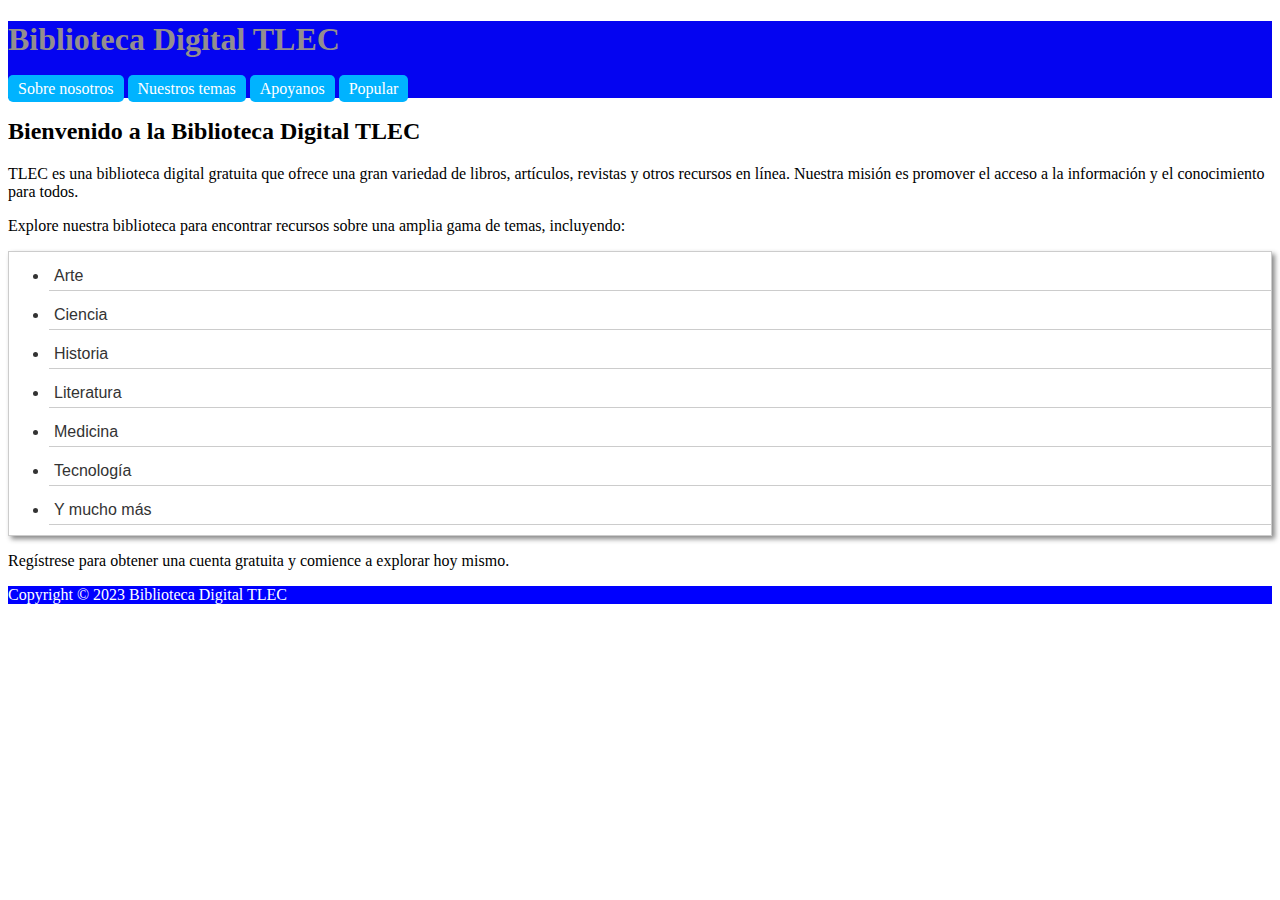
<file: index.html>
<!DOCTYPE html>
<html lang="es">
<head>
  <meta charset="UTF-8">
  <title>Biblioteca Digital TLEC</title>
  <link rel="stylesheet" href="style.css">
</head>
<body>
  <header>
    <h1>Biblioteca Digital TLEC</h1>
    <nav>
      <a href="sobre-nosotros.html">Sobre nosotros</a>
      <a href="nuestros-temas.html">Nuestros temas</a>
      <a href="apoyanos.html">Apoyanos</a>
      <a href="popular.html">Popular</a>
    </nav>
  </header>
  <main>
    <h2>Bienvenido a la Biblioteca Digital TLEC</h2>
    <p>
      TLEC es una biblioteca digital gratuita que ofrece una gran variedad de libros, artículos, revistas y otros recursos en línea. Nuestra misión es promover el acceso a la información y el conocimiento para todos.
    </p>
    <p>
      Explore nuestra biblioteca para encontrar recursos sobre una amplia gama de temas, incluyendo:
    </p>
    <ul>
      <li>Arte</li>
      <li>Ciencia</li>
      <li>Historia</li>
      <li>Literatura</li>
      <li>Medicina</li>
      <li>Tecnología</li>
      <li>Y mucho más</li>
    </ul>
    <p>
      Regístrese para obtener una cuenta gratuita y comience a explorar hoy mismo.
    </p>
  </main>
  <footer>
    <p>Copyright &copy; 2023 Biblioteca Digital TLEC</p>
  </footer>
</body>
</html>
</file>
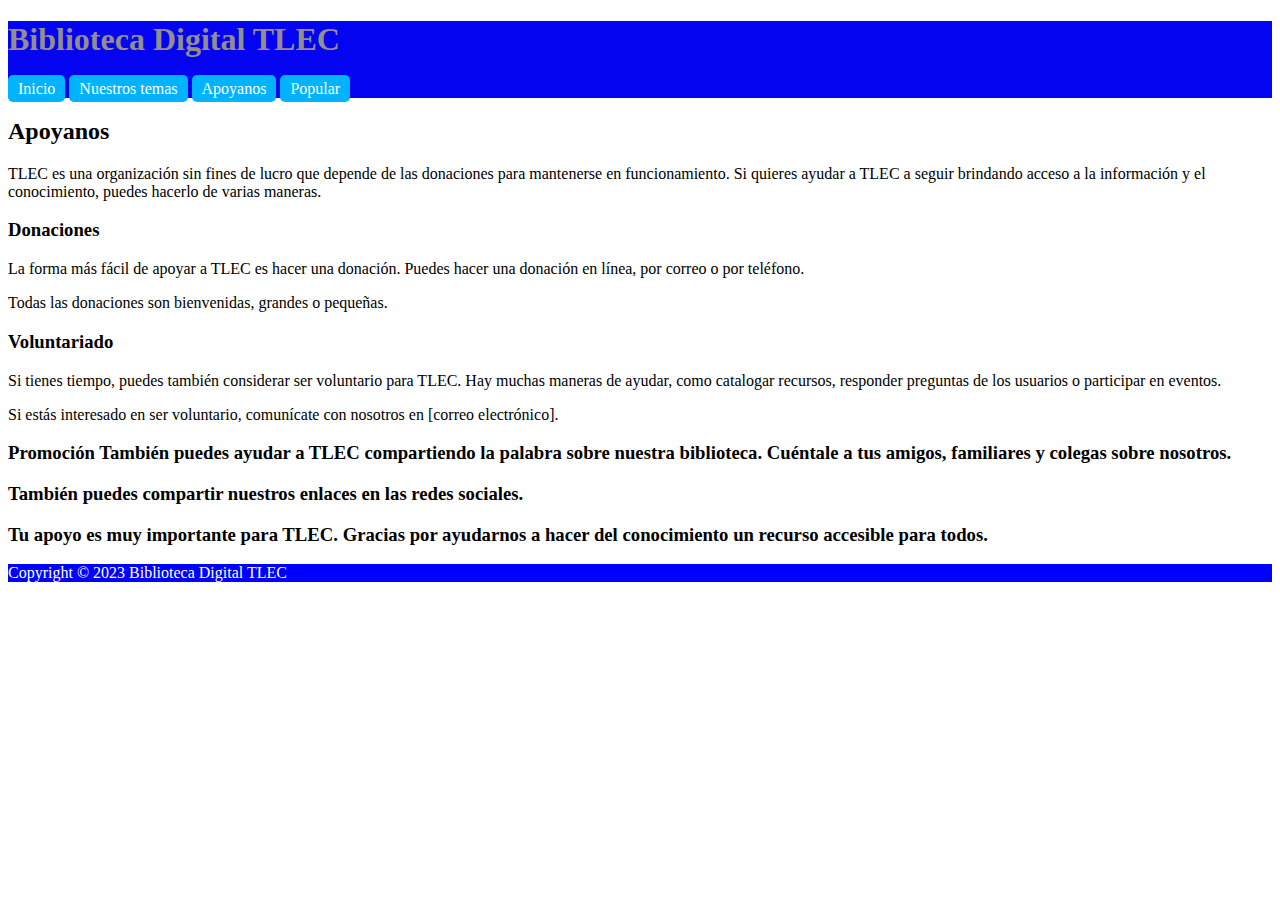
<file: apoyanos.html>
<!DOCTYPE html>
<html lang="es">
<head>
  <meta charset="UTF-8">
  <title>Apoyanos</title>
  <link rel="stylesheet" href="style.css">
</head>
<body>
  <header>
    <h1>Biblioteca Digital TLEC</h1>
    <nav>
      <a href="index.html">Inicio</a>
      <a href="nuestros-temas.html">Nuestros temas</a>
      <a href="apoyanos.html">Apoyanos</a>
      <a href="popular.html">Popular</a>
    </nav>
  </header>
  <main>
    <h2>Apoyanos</h2>
    <p>
      TLEC es una organización sin fines de lucro que depende de las donaciones para mantenerse en funcionamiento. Si quieres ayudar a TLEC a seguir brindando acceso a la información y el conocimiento, puedes hacerlo de varias maneras.
    </p>
    <h3>Donaciones</h3>
    <p>
      La forma más fácil de apoyar a TLEC es hacer una donación. Puedes hacer una donación en línea, por correo o por teléfono.
    </p>
    <p>
      Todas las donaciones son bienvenidas, grandes o pequeñas.
    </p>
    <h3>Voluntariado</h3>
    <p>
      Si tienes tiempo, puedes también considerar ser voluntario para TLEC. Hay muchas maneras de ayudar, como catalogar recursos, responder preguntas de los usuarios o participar en eventos.
    </p>
    <p>
      Si estás interesado en ser voluntario, comunícate con nosotros en [correo electrónico].
    </p>
    <h3>Promoción</había
    <p>
      También puedes ayudar a TLEC compartiendo la palabra sobre nuestra biblioteca. Cuéntale a tus amigos, familiares y colegas sobre nosotros.
    </p>
    <p>
      También puedes compartir nuestros enlaces en las redes sociales.
    </p>
    <p>
      Tu apoyo es muy importante para TLEC. Gracias por ayudarnos a hacer del conocimiento un recurso accesible para todos.
    </p>
  </main>
  <footer>
    <p>Copyright &copy; 2023 Biblioteca Digital TLEC</p>
  </footer>
</body>
</html>
</file>
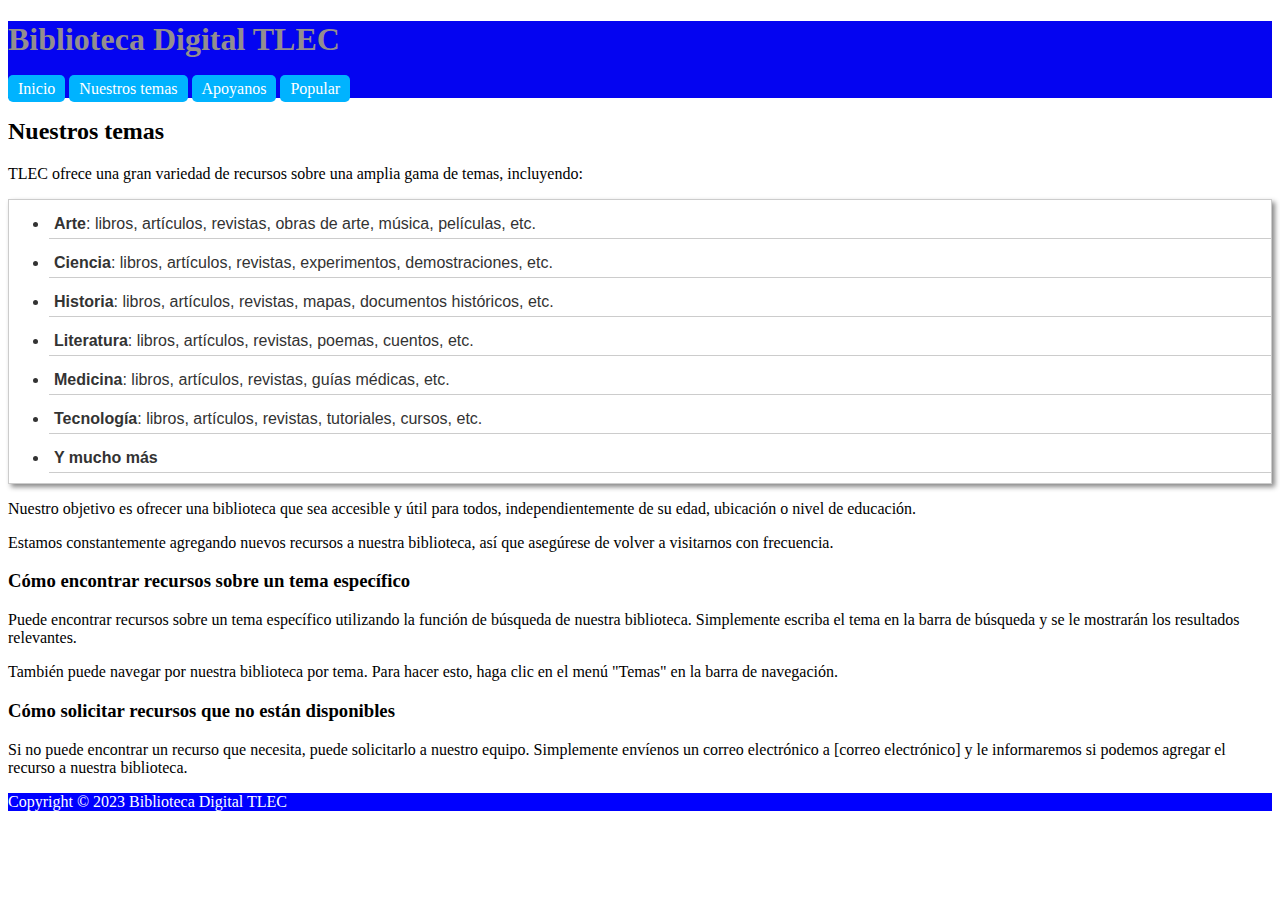
<file: nuestros-temas.html>
<!DOCTYPE html>
<html lang="es">
<head>
  <meta charset="UTF-8">
  <title>Nuestros temas</title>
  <link rel="stylesheet" href="style.css">
</head>
<body>
  <header>
    <h1>Biblioteca Digital TLEC</h1>
    <nav>
      <a href="index.html">Inicio</a>
      <a href="nuestros-temas.html">Nuestros temas</a>
      <a href="apoyanos.html">Apoyanos</a>
      <a href="popular.html">Popular</a>
    </nav>
  </header>
  <main>
    <h2>Nuestros temas</h2>
    <p>
      TLEC ofrece una gran variedad de recursos sobre una amplia gama de temas, incluyendo:
    </p>
    <ul>
      <li>
        <strong>Arte</strong>: libros, artículos, revistas, obras de arte, música, películas, etc.
      </li>
      <li>
        <strong>Ciencia</strong>: libros, artículos, revistas, experimentos, demostraciones, etc.
      </li>
      <li>
        <strong>Historia</strong>: libros, artículos, revistas, mapas, documentos históricos, etc.
      </li>
      <li>
        <strong>Literatura</strong>: libros, artículos, revistas, poemas, cuentos, etc.
      </li>
      <li>
        <strong>Medicina</strong>: libros, artículos, revistas, guías médicas, etc.
      </li>
      <li>
        <strong>Tecnología</strong>: libros, artículos, revistas, tutoriales, cursos, etc.
      </li>
      <li>
        <strong>Y mucho más</strong>
      </li>
    </ul>
    <p>
      Nuestro objetivo es ofrecer una biblioteca que sea accesible y útil para todos, independientemente de su edad, ubicación o nivel de educación.
    </p>
    <p>
      Estamos constantemente agregando nuevos recursos a nuestra biblioteca, así que asegúrese de volver a visitarnos con frecuencia.
    </p>
    <h3>Cómo encontrar recursos sobre un tema específico</h3>
    <p>
      Puede encontrar recursos sobre un tema específico utilizando la función de búsqueda de nuestra biblioteca. Simplemente escriba el tema en la barra de búsqueda y se le mostrarán los resultados relevantes.
    </p>
    <p>
      También puede navegar por nuestra biblioteca por tema. Para hacer esto, haga clic en el menú "Temas" en la barra de navegación.
    </p>
    <h3>Cómo solicitar recursos que no están disponibles</h3>
    <p>
      Si no puede encontrar un recurso que necesita, puede solicitarlo a nuestro equipo. Simplemente envíenos un correo electrónico a [correo electrónico] y le informaremos si podemos agregar el recurso a nuestra biblioteca.
    </p>
  </main>
  <footer>
    <p>Copyright &copy; 2023 Biblioteca Digital TLEC</p>
  </footer>
</body>
</html>
</file>
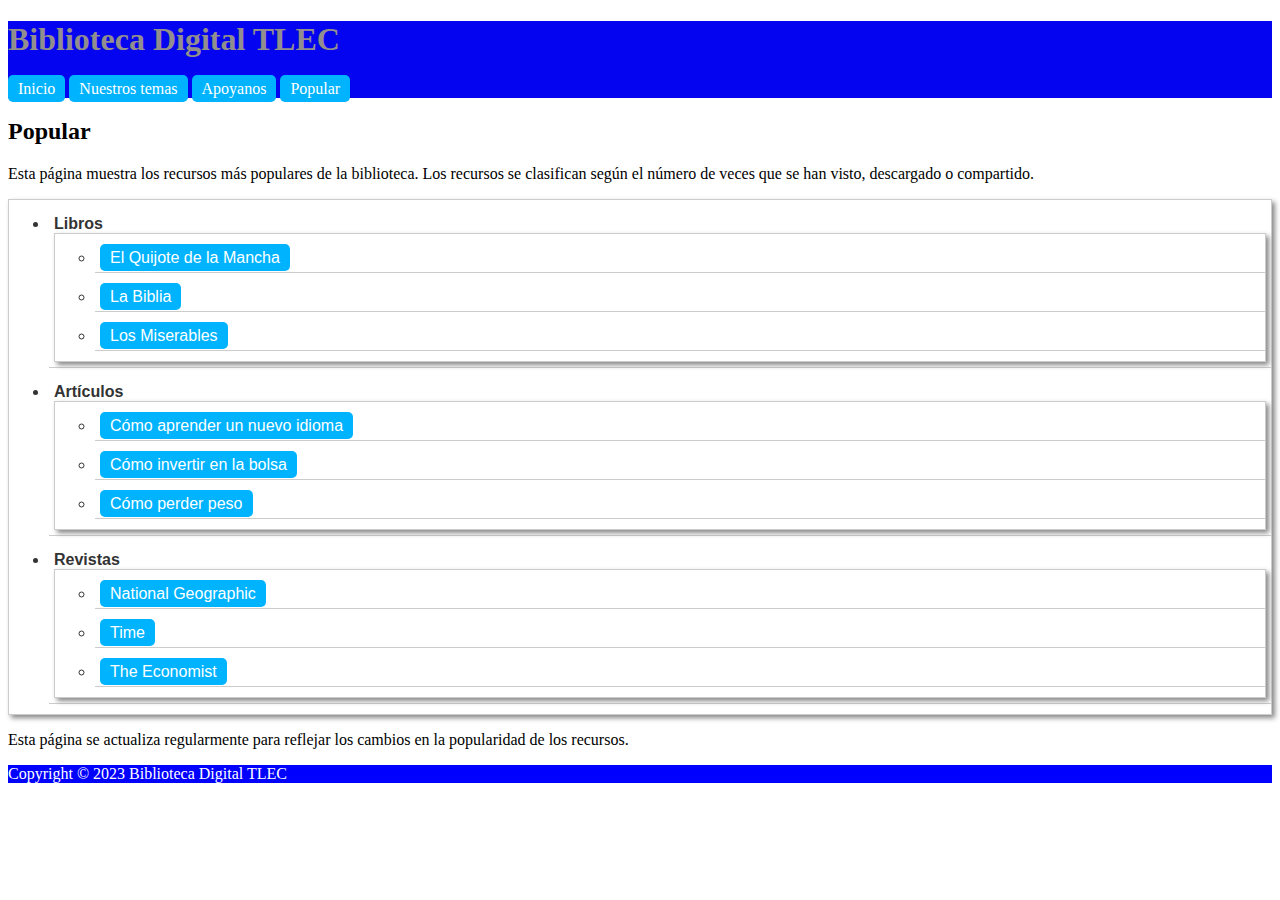
<file: popular.html>
<!DOCTYPE html>
<html lang="es">
<head>
  <meta charset="UTF-8">
  <title>Popular</title>
  <link rel="stylesheet" href="style.css">
</head>
<body>
  <header>
    <h1>Biblioteca Digital TLEC</h1>
    <nav>
      <a href="index.html">Inicio</a>
      <a href="nuestros-temas.html">Nuestros temas</a>
      <a href="apoyanos.html">Apoyanos</a>
      <a href="popular.html">Popular</a>
    </nav>
  </header>
  <main>
    <h2>Popular</h2>
    <p>
      Esta página muestra los recursos más populares de la biblioteca. Los recursos se clasifican según el número de veces que se han visto, descargado o compartido.
    </p>
    <ul>
      <li>
        <strong>Libros</strong>
        <ul>
          <li>
            <a href="#">El Quijote de la Mancha</a>
          </li>
          <li>
            <a href="#">La Biblia</a>
          </li>
          <li>
            <a href="#">Los Miserables</a>
          </li>
        </ul>
      </li>
      <li>
        <strong>Artículos</strong>
        <ul>
          <li>
            <a href="#">Cómo aprender un nuevo idioma</a>
          </li>
          <li>
            <a href="#">Cómo invertir en la bolsa</a>
          </li>
          <li>
            <a href="#">Cómo perder peso</a>
          </li>
        </ul>
      </li>
      <li>
        <strong>Revistas</strong>
        <ul>
          <li>
            <a href="#">National Geographic</a>
          </li>
          <li>
            <a href="#">Time</a>
          </li>
          <li>
            <a href="#">The Economist</a>
          </li>
        </ul>
      </li>
    </ul>
    <p>
      Esta página se actualiza regularmente para reflejar los cambios en la popularidad de los recursos.
    </p>
  </main>
  <footer>
    <p>Copyright &copy; 2023 Biblioteca Digital TLEC</p>
  </footer>
</body>
</html>
</file>
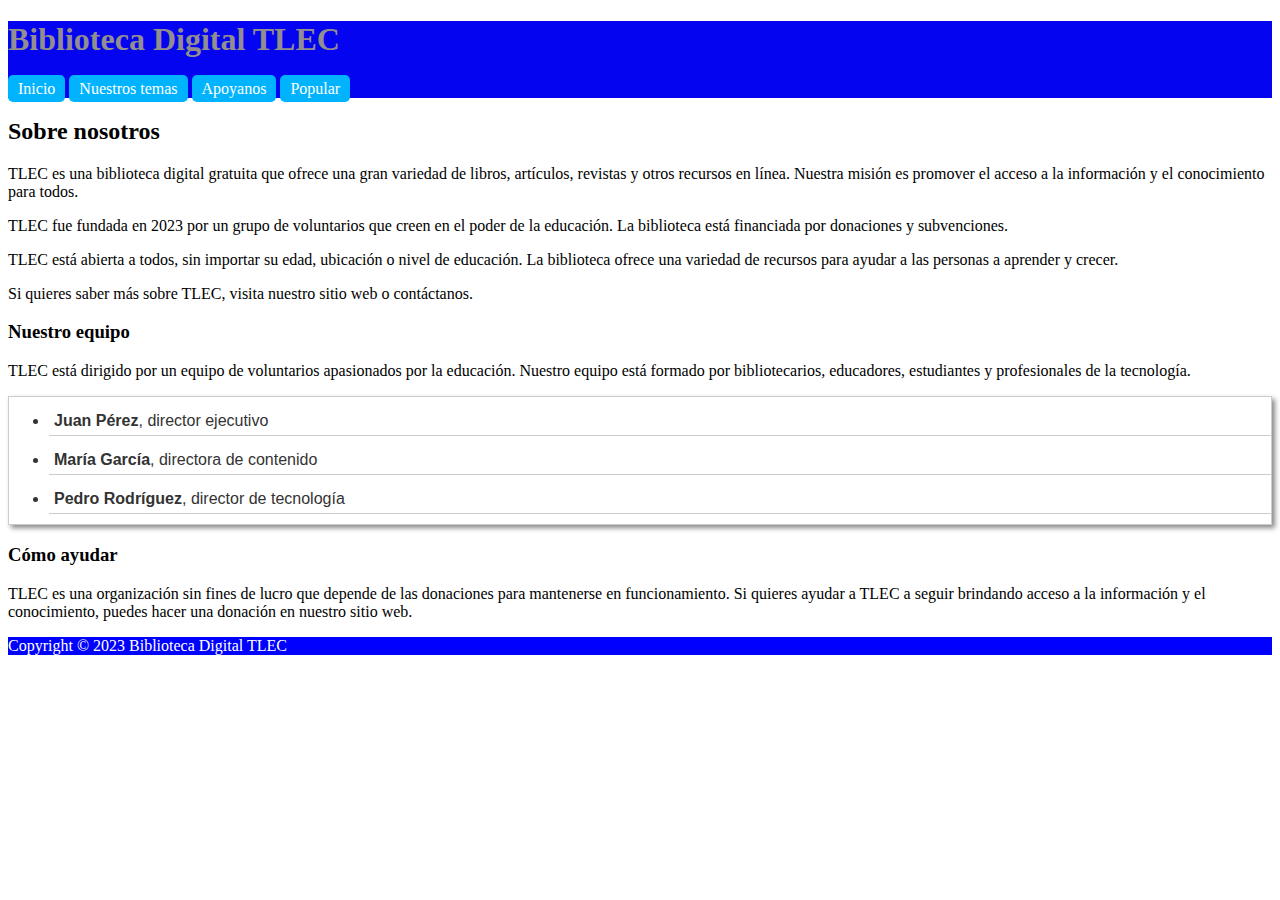
<file: sobre-nosotros.html>
<!DOCTYPE html>
<html lang="es">
<head>
  <meta charset="UTF-8">
  <title>Sobre nosotros</title>
  <link rel="stylesheet" href="style.css">
</head>
<body>
  <header>
    <h1>Biblioteca Digital TLEC</h1>
    <nav>
      <a href="index.html">Inicio</a>
      <a href="nuestros-temas.html">Nuestros temas</a>
      <a href="apoyanos.html">Apoyanos</a>
      <a href="popular.html">Popular</a>
    </nav>
  </header>
  <main>
    <h2>Sobre nosotros</h2>
    <p>
      TLEC es una biblioteca digital gratuita que ofrece una gran variedad de libros, artículos, revistas y otros recursos en línea. Nuestra misión es promover el acceso a la información y el conocimiento para todos.
    </p>
    <p>
      TLEC fue fundada en 2023 por un grupo de voluntarios que creen en el poder de la educación. La biblioteca está financiada por donaciones y subvenciones.
    </p>
    <p>
      TLEC está abierta a todos, sin importar su edad, ubicación o nivel de educación. La biblioteca ofrece una variedad de recursos para ayudar a las personas a aprender y crecer.
    </p>
    <p>
      Si quieres saber más sobre TLEC, visita nuestro sitio web o contáctanos.
    </p>
    <h3>Nuestro equipo</h3>
    <p>
      TLEC está dirigido por un equipo de voluntarios apasionados por la educación. Nuestro equipo está formado por bibliotecarios, educadores, estudiantes y profesionales de la tecnología.
    </p>
    <ul>
      <li>
        <strong>Juan Pérez</strong>, director ejecutivo
      </li>
      <li>
        <strong>María García</strong>, directora de contenido
      </li>
      <li>
        <strong>Pedro Rodríguez</strong>, director de tecnología
      </li>
    </ul>
    <h3>Cómo ayudar</h3>
    TLEC es una organización sin fines de lucro que depende de las donaciones para mantenerse en funcionamiento. Si quieres ayudar a TLEC a seguir brindando acceso a la información y el conocimiento, puedes hacer una donación en nuestro sitio web.
    </p>
  </main>
  <footer>
    <p>Copyright &copy; 2023 Biblioteca Digital TLEC</p>
  </footer>
</body>
</html>
</file>
<file: style.css>
/* Establecer el fondo blanco */
body {
    background-color: white;
}

/* Encabezado y letras */
header {
    background-color: rgb(4, 4, 241);
    color: rgb(147, 142, 142);
}

/* Cuerpo en negro */
main {
    color: black;
}

/* Hipervínculos como botones */
a {
    text-decoration: none;
    background-color: rgb(0, 179, 255);
    color: white;
    padding: 5px 10px;
    border-radius: 5px;
}

a:hover {
    background-color: lightblue; /* Cambia el color de fondo al pasar el cursor */
    color: black; /* Cambia el color del texto */
}

/* Efecto al hacer clic en el botón */
a:active {
    background-color: darkblue; /* Cambia el color de fondo al hacer clic */
    color: white; /* Cambia el color del texto */
}

/* Transición suave para el cambio de color */
a {
    transition: background-color 0.3s, color 0.3s;
}

ul {
    margin: 10;
    padding: 100;
    color: #333; /* Cambia el color del texto si se quiere de las: ul*/
    background-color: #ffffff; /* Cambia el color de fondo de donde van las ul */
    font-family: Arial, sans-serif; /* Cambia la fuente */
    border: 1px solid #ccc; /* Agrega un borde a la lista */
    box-shadow: 3px 3px 5px #888; /* Agrega una sombra */
}

li {
    margin: 10px 0;
    padding: 5px;
    border-bottom: 1px solid #ccc; /* Agrega un borde inferior a los elementos de lista, la linea bajo del texto li */
}



/* pie de página */
footer {
    background-color: blue;
    color: white;
}
</file>
